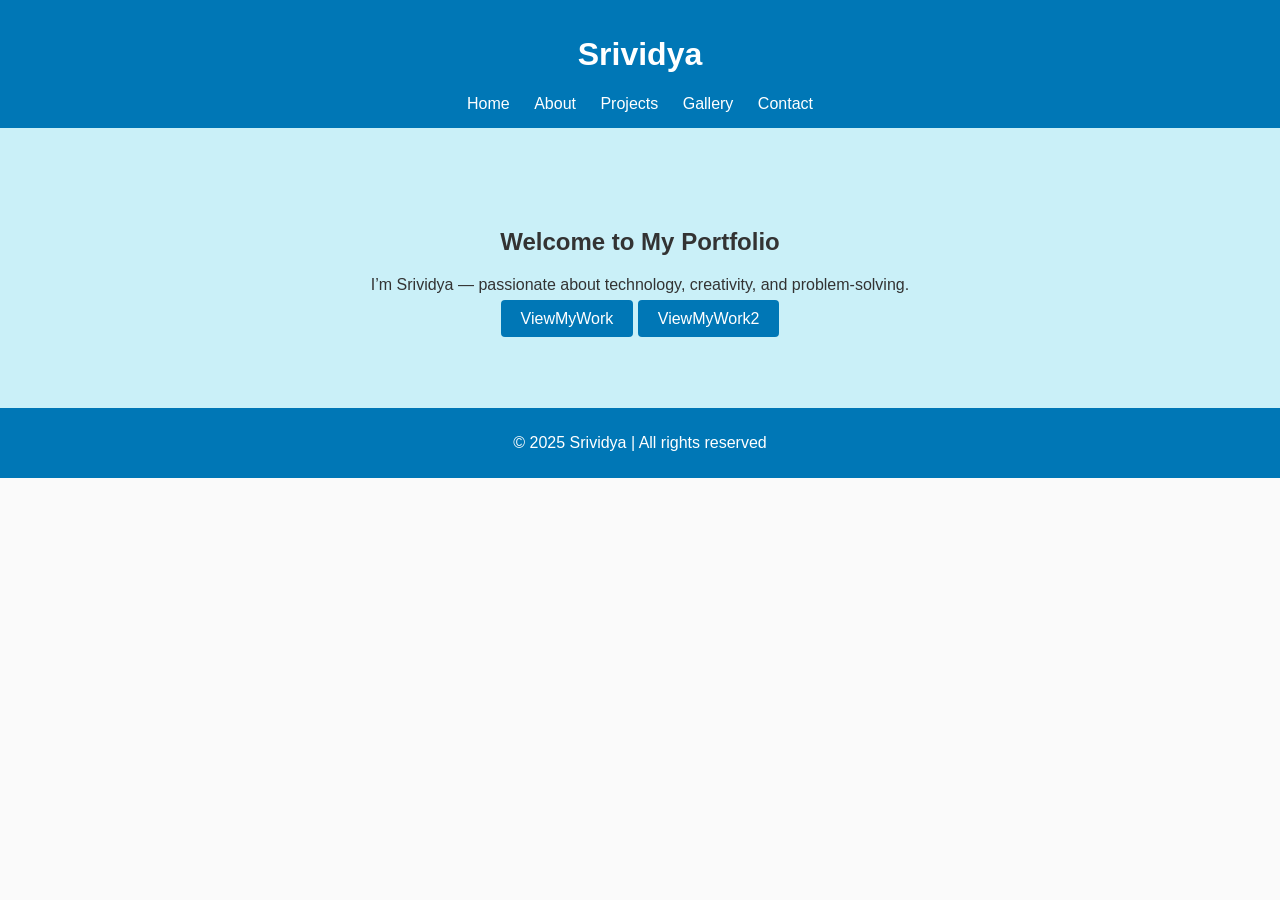
<file: index.html>
<!DOCTYPE html>
<html lang="en">
<head>
  <meta charset="UTF-8" />
  <meta name="viewport" content="width=device-width, initial-scale=1.0" />
  <title>Srividya | Portfolio</title>
  <link rel="stylesheet" href="style.css" />

  <!-- Google Tag Manager -->
<script>(function(w,d,s,l,i){w[l]=w[l]||[];w[l].push({'gtm.start':
new Date().getTime(),event:'gtm.js'});var f=d.getElementsByTagName(s)[0],
j=d.createElement(s),dl=l!='dataLayer'?'&l='+l:'';j.async=true;j.src=
'https://www.googletagmanager.com/gtm.js?id='+i+dl;f.parentNode.insertBefore(j,f);
})(window,document,'script','dataLayer','GTM-P4WL3WBP');</script>
<!-- End Google Tag Manager -->

</head>
<body>
  <!-- Google Tag Manager (noscript) -->
<noscript><iframe src="https://www.googletagmanager.com/ns.html?id=GTM-P4WL3WBP"
height="0" width="0" style="display:none;visibility:hidden"></iframe></noscript>
<!-- End Google Tag Manager (noscript) -->
  <header>
    <h1>Srividya</h1>
    <nav>
      <a href="index.html">Home</a>
      <a href="about.html">About</a>
      <a href="projects.html">Projects</a>
      <a href="gallery.html">Gallery</a>
      <a href="contact.html">Contact</a>
    </nav>
  </header>

  <section class="hero">
    <h2>Welcome to My Portfolio</h2>
    <p>I’m Srividya — passionate about technology, creativity, and problem-solving.</p>
    <a href="projects.html" class="btn">ViewMyWork</a>
     <a href="projects.html" class="btn">ViewMyWork2</a>
  </section>

  <footer>
    <p>© 2025 Srividya | All rights reserved</p>
  </footer>
</body>
</html>
</file>
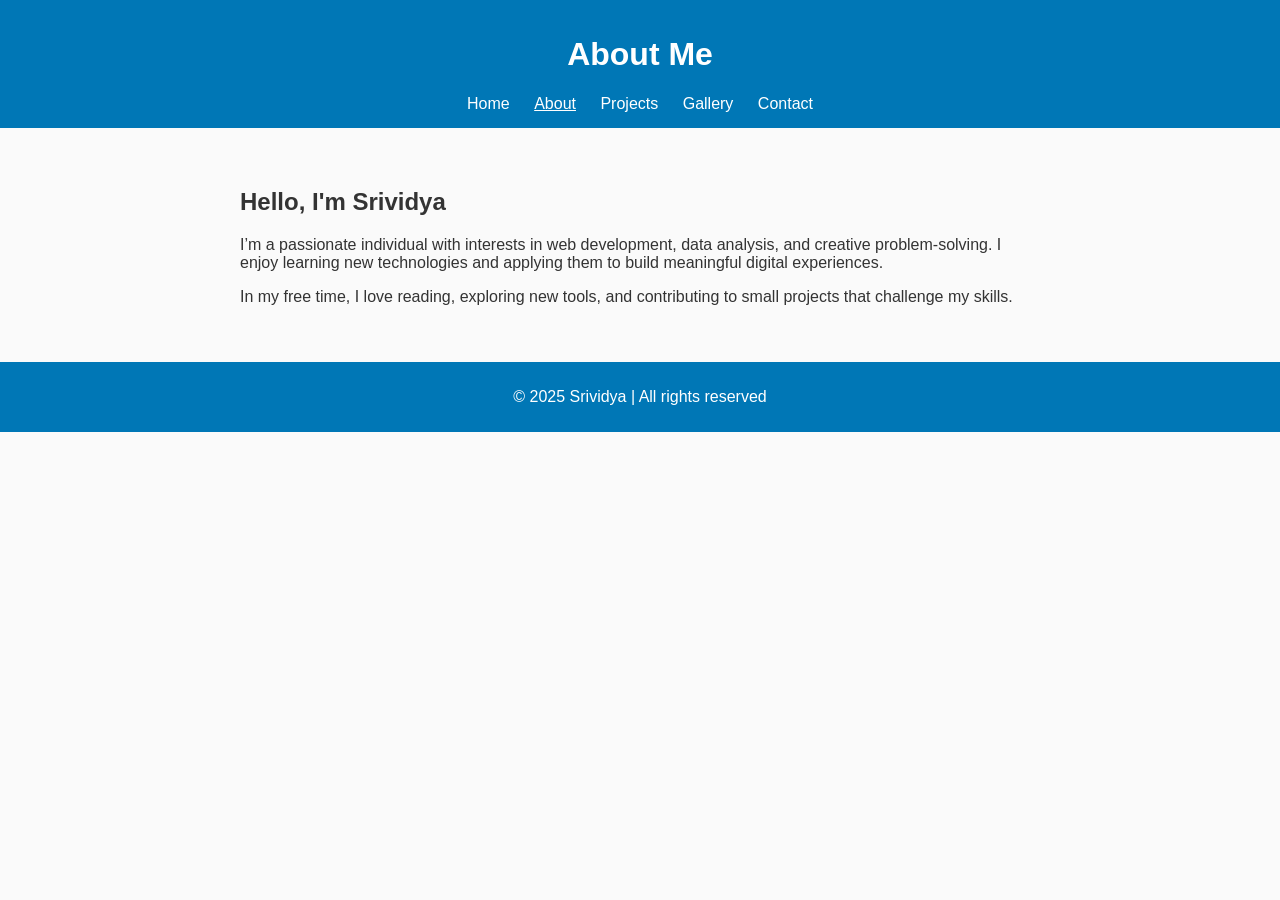
<file: about.html>
<!DOCTYPE html>
<html lang="en">
<head>
  <meta charset="UTF-8">
  <meta name="viewport" content="width=device-width, initial-scale=1.0">
  <title>About | Srividya</title>
  <link rel="stylesheet" href="style.css">
</head>
<body>
  <header>
    <h1>About Me</h1>
    <nav>
      <a href="index.html">Home</a>
      <a href="about.html" class="active">About</a>
      <a href="projects.html">Projects</a>
      <a href="gallery.html">Gallery</a>
      <a href="contact.html">Contact</a>
    </nav>
  </header>

  <section class="content">
    <h2>Hello, I'm Srividya</h2>
    <p>I’m a passionate individual with interests in web development, data analysis, and creative problem-solving. I enjoy learning new technologies and applying them to build meaningful digital experiences.</p>
    <p>In my free time, I love reading, exploring new tools, and contributing to small projects that challenge my skills.</p>
  </section>

  <footer>
    <p>© 2025 Srividya | All rights reserved</p>
  </footer>
</body>
</html>
</file>
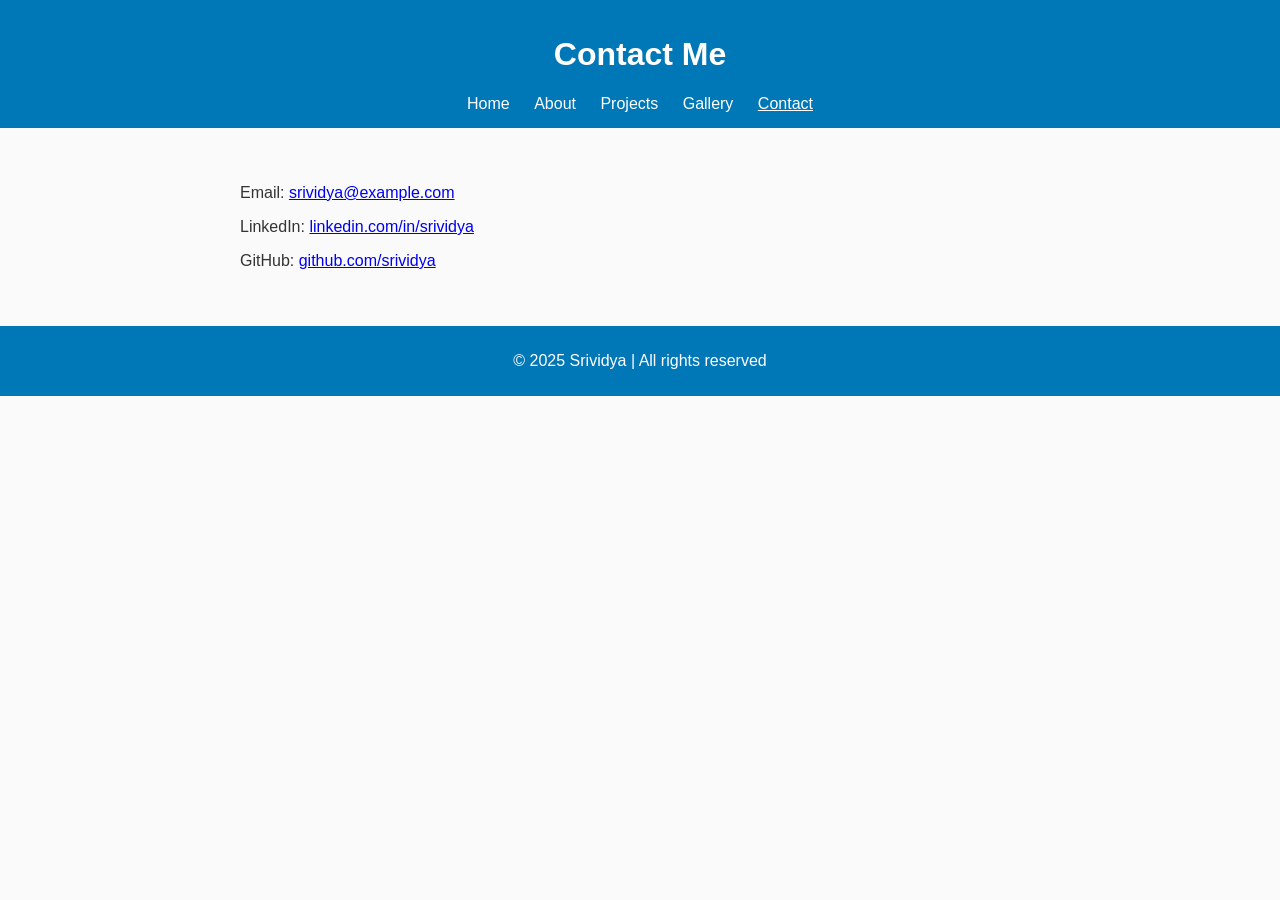
<file: contact.html>
<!DOCTYPE html>
<html lang="en">
<head>
  <meta charset="UTF-8">
  <meta name="viewport" content="width=device-width, initial-scale=1.0">
  <title>Contact | Srividya</title>
  <link rel="stylesheet" href="style.css">
    <!-- Google Tag Manager -->
<script>(function(w,d,s,l,i){w[l]=w[l]||[];w[l].push({'gtm.start':
new Date().getTime(),event:'gtm.js'});var f=d.getElementsByTagName(s)[0],
j=d.createElement(s),dl=l!='dataLayer'?'&l='+l:'';j.async=true;j.src=
'https://www.googletagmanager.com/gtm.js?id='+i+dl;f.parentNode.insertBefore(j,f);
})(window,document,'script','dataLayer','GTM-P4WL3WBP');</script>
<!-- End Google Tag Manager -->
</head>
<body>
  <!-- Google Tag Manager (noscript) -->
<noscript><iframe src="https://www.googletagmanager.com/ns.html?id=GTM-P4WL3WBP"
height="0" width="0" style="display:none;visibility:hidden"></iframe></noscript>
<!-- End Google Tag Manager (noscript) -->
  <header>
    <h1>Contact Me</h1>
    <nav>
      <a href="index.html">Home</a>
      <a href="about.html">About</a>
      <a href="projects.html">Projects</a>
      <a href="gallery.html">Gallery</a>
      <a href="contact.html" class="active">Contact</a>
    </nav>
  </header>

  <section class="content">
    <p>Email: <a href="mailto:srividya@example.com">srividya@example.com</a></p>
    <p>LinkedIn: <a href="#">linkedin.com/in/srividya</a></p>
    <p>GitHub: <a href="#">github.com/srividya</a></p>
  </section>

  <footer>
    <p>© 2025 Srividya | All rights reserved</p>
  </footer>
</body>
</html>
</file>
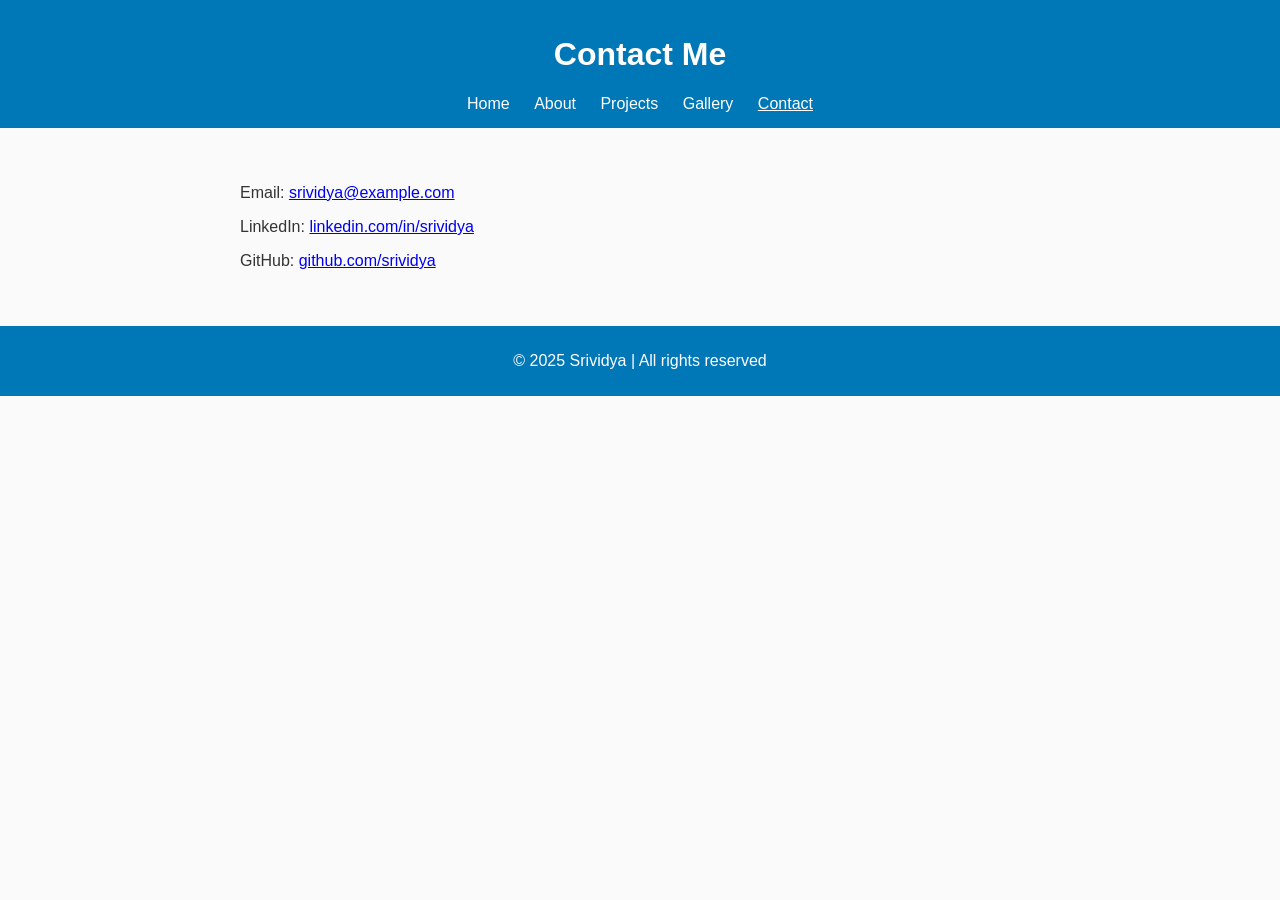
<file: contact1.html>
<!DOCTYPE html>
<html lang="en">
<head>
  <meta charset="UTF-8">
  <meta name="viewport" content="width=device-width, initial-scale=1.0">
  <title>Contact | Srividya</title>
  <link rel="stylesheet" href="style.css">
    <!-- Google Tag Manager -->
<script>(function(w,d,s,l,i){w[l]=w[l]||[];w[l].push({'gtm.start':
new Date().getTime(),event:'gtm.js'});var f=d.getElementsByTagName(s)[0],
j=d.createElement(s),dl=l!='dataLayer'?'&l='+l:'';j.async=true;j.src=
'https://www.googletagmanager.com/gtm.js?id='+i+dl;f.parentNode.insertBefore(j,f);
})(window,document,'script','dataLayer','GTM-P4WL3WBP');</script>
<!-- End Google Tag Manager -->
</head>
<body>
  <!-- Google Tag Manager (noscript) -->
<noscript><iframe src="https://www.googletagmanager.com/ns.html?id=GTM-P4WL3WBP"
height="0" width="0" style="display:none;visibility:hidden"></iframe></noscript>
<!-- End Google Tag Manager (noscript) -->
  <header>
    <h1>Contact Me</h1>
    <nav>
      <a href="index.html">Home</a>
      <a href="about.html">About</a>
      <a href="projects.html">Projects</a>
      <a href="gallery.html">Gallery</a>
      <a href="contact.html" class="active">Contact</a>
    </nav>
  </header>

  <section class="content">
    <p>Email: <a href="mailto:srividya@example.com">srividya@example.com</a></p>
    <p>LinkedIn: <a href="#">linkedin.com/in/srividya</a></p>
    <p>GitHub: <a href="#">github.com/srividya</a></p>
  </section>

  <footer>
    <p>© 2025 Srividya | All rights reserved</p>
  </footer>
</body>
</html>
</file>
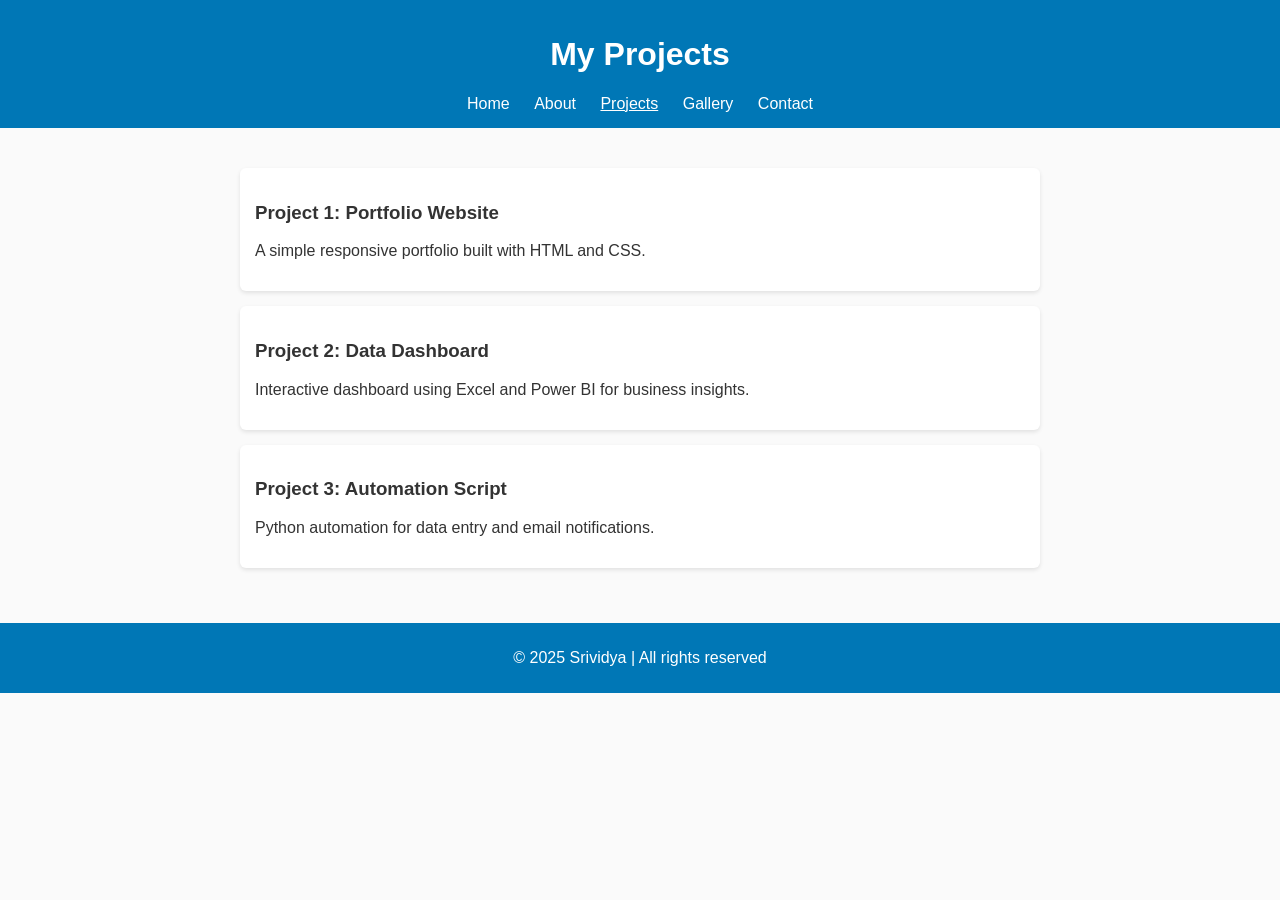
<file: projects.html>
<!DOCTYPE html>
<html lang="en">
<head>
  <meta charset="UTF-8">
  <meta name="viewport" content="width=device-width, initial-scale=1.0">
  <title>Projects | Srividya</title>
  <link rel="stylesheet" href="style.css">
</head>
<body>
  <header>
    <h1>My Projects</h1>
    <nav>
      <a href="index.html">Home</a>
      <a href="about.html">About</a>
      <a href="projects.html" class="active">Projects</a>
      <a href="gallery.html">Gallery</a>
      <a href="contact.html">Contact</a>
    </nav>
  </header>

  <section class="content">
    <div class="project-card">
      <h3>Project 1: Portfolio Website</h3>
      <p>A simple responsive portfolio built with HTML and CSS.</p>
    </div>
    <div class="project-card">
      <h3>Project 2: Data Dashboard</h3>
      <p>Interactive dashboard using Excel and Power BI for business insights.</p>
    </div>
    <div class="project-card">
      <h3>Project 3: Automation Script</h3>
      <p>Python automation for data entry and email notifications.</p>
    </div>
  </section>

  <footer>
    <p>© 2025 Srividya | All rights reserved</p>
  </footer>
</body>
</html>
</file>
<file: style.css>
body {
  font-family: Arial, sans-serif;
  margin: 0;
  background: #fafafa;
  color: #333;
}

header {
  background: #0077b6;
  color: white;
  padding: 15px 20px;
  text-align: center;
}

nav a {
  color: white;
  text-decoration: none;
  margin: 0 10px;
}

nav a:hover, .active {
  text-decoration: underline;
}

.hero {
  text-align: center;
  padding: 80px 20px;
  background: #caf0f8;
}

.hero .btn {
  background: #0077b6;
  color: white;
  padding: 10px 20px;
  text-decoration: none;
  border-radius: 4px;
}

.content {
  padding: 40px 20px;
  max-width: 800px;
  margin: auto;
}

.project-card {
  background: white;
  border-radius: 6px;
  padding: 15px;
  margin-bottom: 15px;
  box-shadow: 0 2px 4px rgba(0,0,0,0.1);
}

.gallery {
  display: flex;
  flex-wrap: wrap;
  justify-content: center;
  gap: 15px;
  padding: 40px 20px;
}

.gallery img {
  border-radius: 8px;
  width: 300px;
  height: 200px;
  object-fit: cover;
}

footer {
  background: #0077b6;
  color: white;
  text-align: center;
  padding: 10px;
  position: relative;
}
</file>
